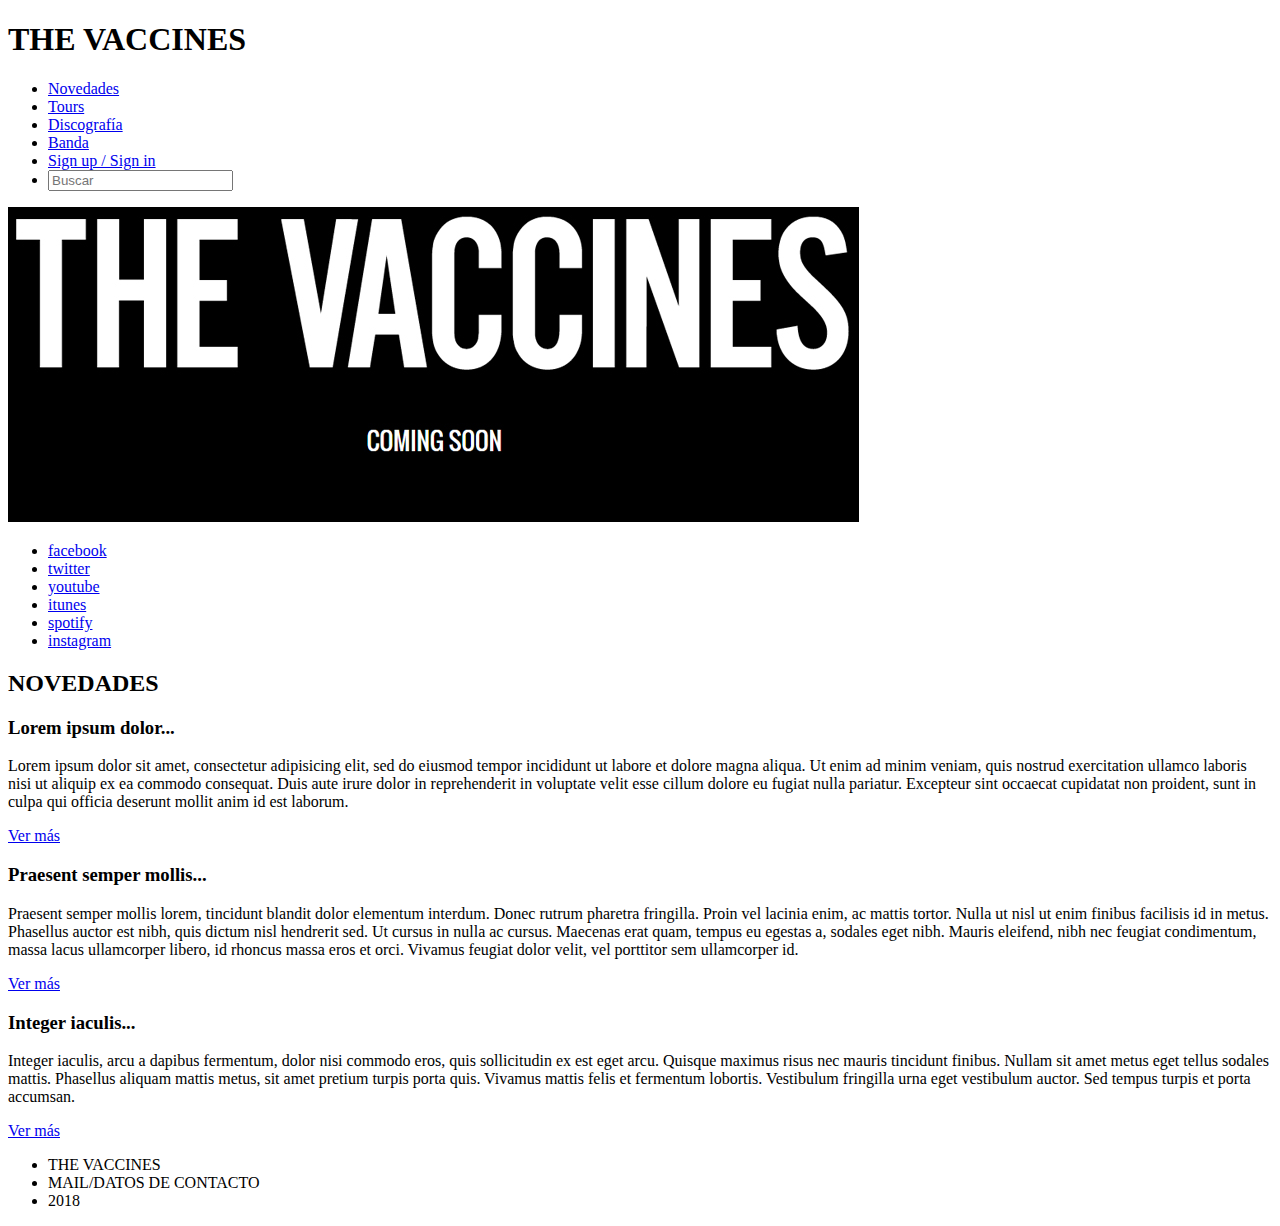
<file: desafio2/index.html>
<!DOCTYPE html>
<html lang="es" dir="ltr">
  <head>
    <meta charset="UTF-8" />
    <title>THE VACCINES</title>
  </head>
  <body>
    <header>
      <h1>THE VACCINES</h1>
      <nav>
        <ul><!--VER COMO COLOCAR NAVEGACIÓN HORIZONTAL
              Y BARRA DE BUSQUEDA-->
          <li><a href="#blog">Novedades</a></li>
          <li><a href="#">Tours</a></li>
          <li><a href="#">Discografía</a></li>
          <li><a href="#">Banda</a></li>
          <li><a href="#">Sign up / Sign in</a></li>
          <li><input type="text" name="search" placeholder="Buscar"></li>
        </ul>
      </nav>
    </header>

    <main>
      <section id="noticias destacadas">
        <!-- CREAR RUEDA CON VIDEO O IMAGENES PARA PRESENTAR NOTICIAS (3 O 4) - ANCHO TODA LA PAGINA"
        <iframe width="560" height="315" src="https://www.youtube.com/embed/uQKjI6395iU?rel=0&amp;controls=0&amp;showinfo=0" frameborder="0" allow="autoplay; encrypted-media" allowfullscreen></iframe>-->
          <img src="img/tapa.jpg" alt="the vaccines en construccion">
          <nav><!-- MENU DE REDES SOCIALES -->
            <ul>
              <li><a href="https://www.facebook.com/thevaccines" target="_blank">facebook</a></li>
              <li><a href="https://twitter.com/thevaccines" target="_blank">twitter</a></li>
              <li><a href="https://www.youtube.com/user/TheVaccinesVEVO" target="_blank">youtube</a></li>
              <li><a href="https://itunes.apple.com/us/artist/the-vaccines/5184234" target="_blank">itunes</a></li>
              <li><a href="https://open.spotify.com/artist/0Ak6DLKHtpR6TEEnmcorKA" target="_blank">spotify</a></li>
              <li><a href="https://www.instagram.com/thevaccines/" target="_blank">instagram</a></li>
            </ul>
          </nav>
      </section>
    </main>
    <section id="blog">
      <!--VER COMO GENERAR TRES COLUMNAS
          PARA ARTICULOS ARTICULOS ESTILO BLOG-->
      <h2>NOVEDADES</h2>
        <article id="1">
          <h3>Lorem ipsum dolor...</h3>
          <p>Lorem ipsum dolor sit amet, consectetur adipisicing elit, sed do eiusmod tempor incididunt ut labore et dolore magna aliqua. Ut enim ad minim veniam, quis nostrud exercitation ullamco laboris nisi ut aliquip ex ea commodo consequat. Duis aute irure dolor in reprehenderit in voluptate velit esse cillum dolore eu fugiat nulla pariatur. Excepteur sint occaecat cupidatat non proident, sunt in culpa qui officia deserunt mollit anim id est laborum.</p>
          <a href="#">Ver más</a>
        </article>
        <article id="2">
          <h3>Praesent semper mollis...</h3>
          <p>Praesent semper mollis lorem, tincidunt blandit dolor elementum interdum. Donec rutrum pharetra fringilla. Proin vel lacinia enim, ac mattis tortor. Nulla ut nisl ut enim finibus facilisis id in metus. Phasellus auctor est nibh, quis dictum nisl hendrerit sed. Ut cursus in nulla ac cursus. Maecenas erat quam, tempus eu egestas a, sodales eget nibh. Mauris eleifend, nibh nec feugiat condimentum, massa lacus ullamcorper libero, id rhoncus massa eros et orci. Vivamus feugiat dolor velit, vel porttitor sem ullamcorper id.</p>
          <a href="#">Ver más</a>
        </article>
        <article id="3">
          <h3>Integer iaculis...</h3>
          <p>Integer iaculis, arcu a dapibus fermentum, dolor nisi commodo eros, quis sollicitudin ex est eget arcu. Quisque maximus risus nec mauris tincidunt finibus. Nullam sit amet metus eget tellus sodales mattis. Phasellus aliquam mattis metus, sit amet pretium turpis porta quis. Vivamus mattis felis et fermentum lobortis. Vestibulum fringilla urna eget vestibulum auctor. Sed tempus turpis et porta accumsan.</p>
          <a href="#">Ver más</a>
        </article>
    <footer>
      <nav>
        <ul><!--los puntos negros quedan horribles, preguntar como sacarlos-->
          <li>THE VACCINES</li>
          <li>MAIL/DATOS DE CONTACTO</li>
          <li>2018</li>
        </ul>
    </footer>
  </body>
</html>
</file>
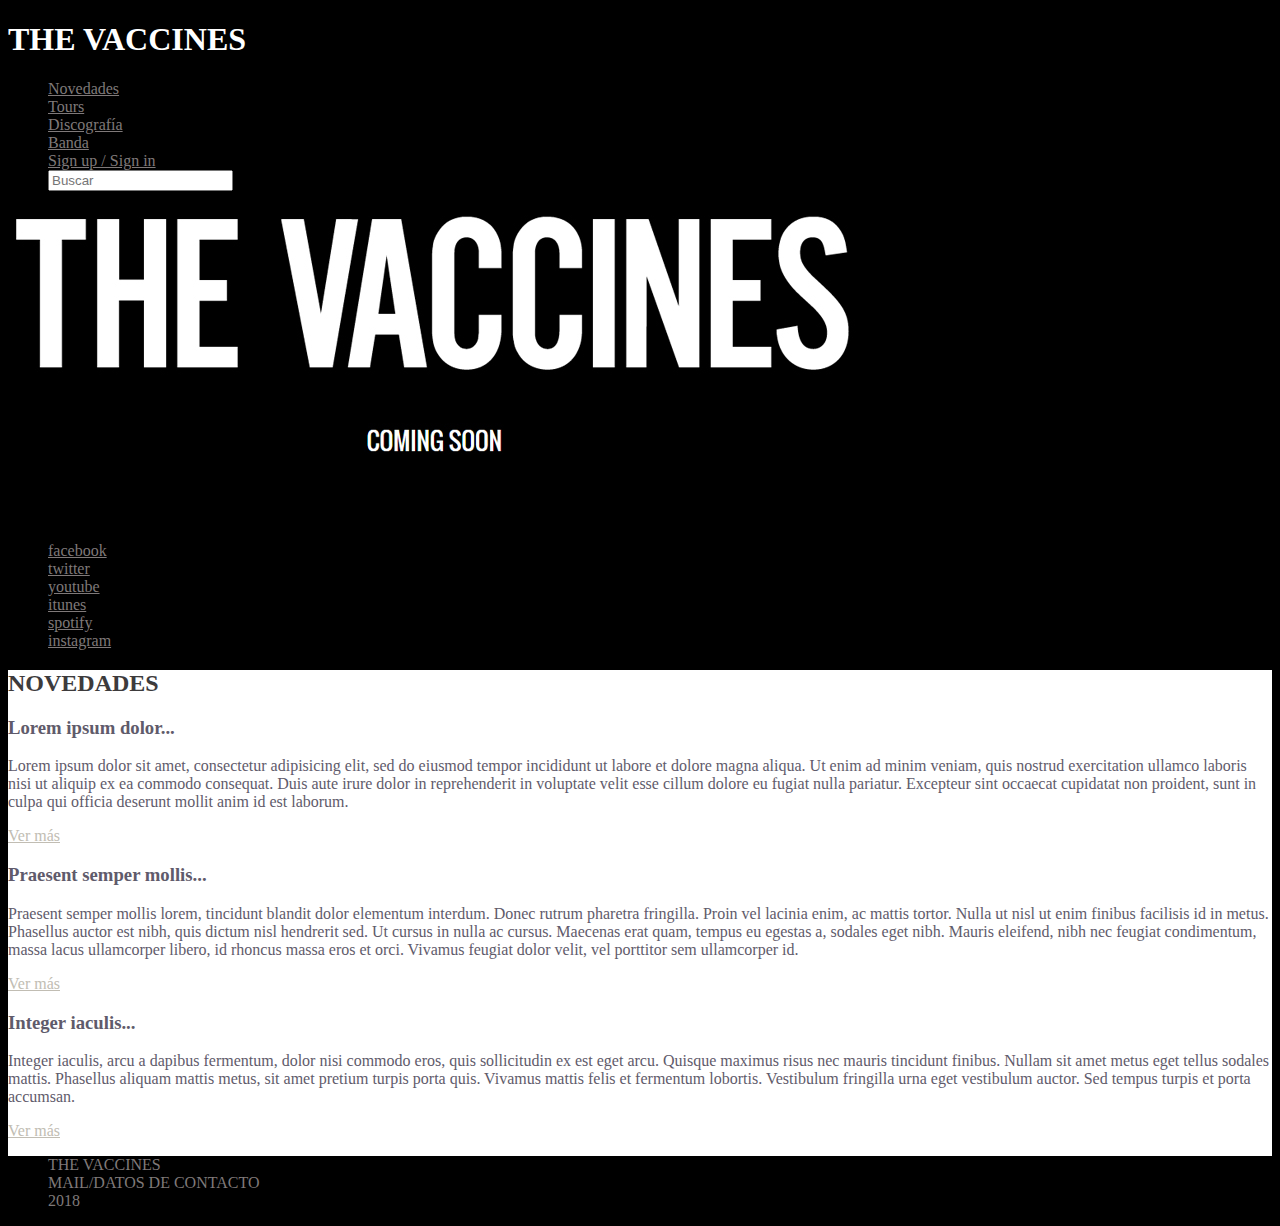
<file: desafio3/index.html>
<!DOCTYPE html>
<html lang="es" dir="ltr">
  <head>
    <meta charset="UTF-8" />
    <title>THE VACCINES</title>
    <link rel="stylesheet" href="css/estilos.css">
  </head>
  <body>
    <header>
      <h1>THE VACCINES</h1>
      <nav>
        <ul><!--VER COMO COLOCAR NAVEGACIÓN HORIZONTAL
              Y BARRA DE BUSQUEDA-->
          <li><a href="#blog">Novedades</a></li>
          <li><a href="#">Tours</a></li>
          <li><a href="#">Discografía</a></li>
          <li><a href="#">Banda</a></li>
          <li><a href="#">Sign up / Sign in</a></li>
          <li><input type="text" name="search" placeholder="Buscar"></li>
        </ul>
      </nav>
    </header>

    <main>
      <section id="noticias destacadas">
        <!-- CREAR RUEDA CON VIDEO O IMAGENES PARA PRESENTAR NOTICIAS (3 O 4) - ANCHO TODA LA PAGINA"
        <iframe width="560" height="315" src="https://www.youtube.com/embed/uQKjI6395iU?rel=0&amp;controls=0&amp;showinfo=0" frameborder="0" allow="autoplay; encrypted-media" allowfullscreen></iframe>
          <video controls autoplay loop>
            <source src="media/videovaccines.webm" type="video/webm">
            <source src="media/videovaccines.mp4" type="video/mp4">
            Your browser does not support the video tag.
          </video>-->
          <img src="img/tapa.jpg" alt="the vaccines en construccion">
          <nav><!-- MENU DE REDES SOCIALES -->
            <ul>
              <li><a href="https://www.facebook.com/thevaccines" target="_blank">facebook</a></li>
              <li><a href="https://twitter.com/thevaccines" target="_blank">twitter</a></li>
              <li><a href="https://www.youtube.com/user/TheVaccinesVEVO" target="_blank">youtube</a></li>
              <li><a href="https://itunes.apple.com/us/artist/the-vaccines/5184234" target="_blank">itunes</a></li>
              <li><a href="https://open.spotify.com/artist/0Ak6DLKHtpR6TEEnmcorKA" target="_blank">spotify</a></li>
              <li><a href="https://www.instagram.com/thevaccines/" target="_blank">instagram</a></li>
            </ul>
          </nav>
      </section>
    </main>
    <section id="blog">
      <!--VER COMO GENERAR TRES COLUMNAS
          PARA ARTICULOS ARTICULOS ESTILO BLOG-->
      <h2>NOVEDADES</h2>
        <article id="1">
          <h3>Lorem ipsum dolor...</h3>
          <p>Lorem ipsum dolor sit amet, consectetur adipisicing elit, sed do eiusmod tempor incididunt ut labore et dolore magna aliqua. Ut enim ad minim veniam, quis nostrud exercitation ullamco laboris nisi ut aliquip ex ea commodo consequat. Duis aute irure dolor in reprehenderit in voluptate velit esse cillum dolore eu fugiat nulla pariatur. Excepteur sint occaecat cupidatat non proident, sunt in culpa qui officia deserunt mollit anim id est laborum.</p>
          <a href="#">Ver más</a>
        </article>
        <article id="2">
          <h3>Praesent semper mollis...</h3>
          <p>Praesent semper mollis lorem, tincidunt blandit dolor elementum interdum. Donec rutrum pharetra fringilla. Proin vel lacinia enim, ac mattis tortor. Nulla ut nisl ut enim finibus facilisis id in metus. Phasellus auctor est nibh, quis dictum nisl hendrerit sed. Ut cursus in nulla ac cursus. Maecenas erat quam, tempus eu egestas a, sodales eget nibh. Mauris eleifend, nibh nec feugiat condimentum, massa lacus ullamcorper libero, id rhoncus massa eros et orci. Vivamus feugiat dolor velit, vel porttitor sem ullamcorper id.</p>
          <a href="#">Ver más</a>
        </article>
        <article id="3">
          <h3>Integer iaculis...</h3>
          <p>Integer iaculis, arcu a dapibus fermentum, dolor nisi commodo eros, quis sollicitudin ex est eget arcu. Quisque maximus risus nec mauris tincidunt finibus. Nullam sit amet metus eget tellus sodales mattis. Phasellus aliquam mattis metus, sit amet pretium turpis porta quis. Vivamus mattis felis et fermentum lobortis. Vestibulum fringilla urna eget vestibulum auctor. Sed tempus turpis et porta accumsan.</p>
          <a href="#">Ver más</a>
        </article>
    <footer>
      <nav>
        <ul>
          <li>THE VACCINES</li>
          <li>MAIL/DATOS DE CONTACTO</li>
          <li>2018</li>
        </ul>
    </footer>
  </body>
</html>
</file>
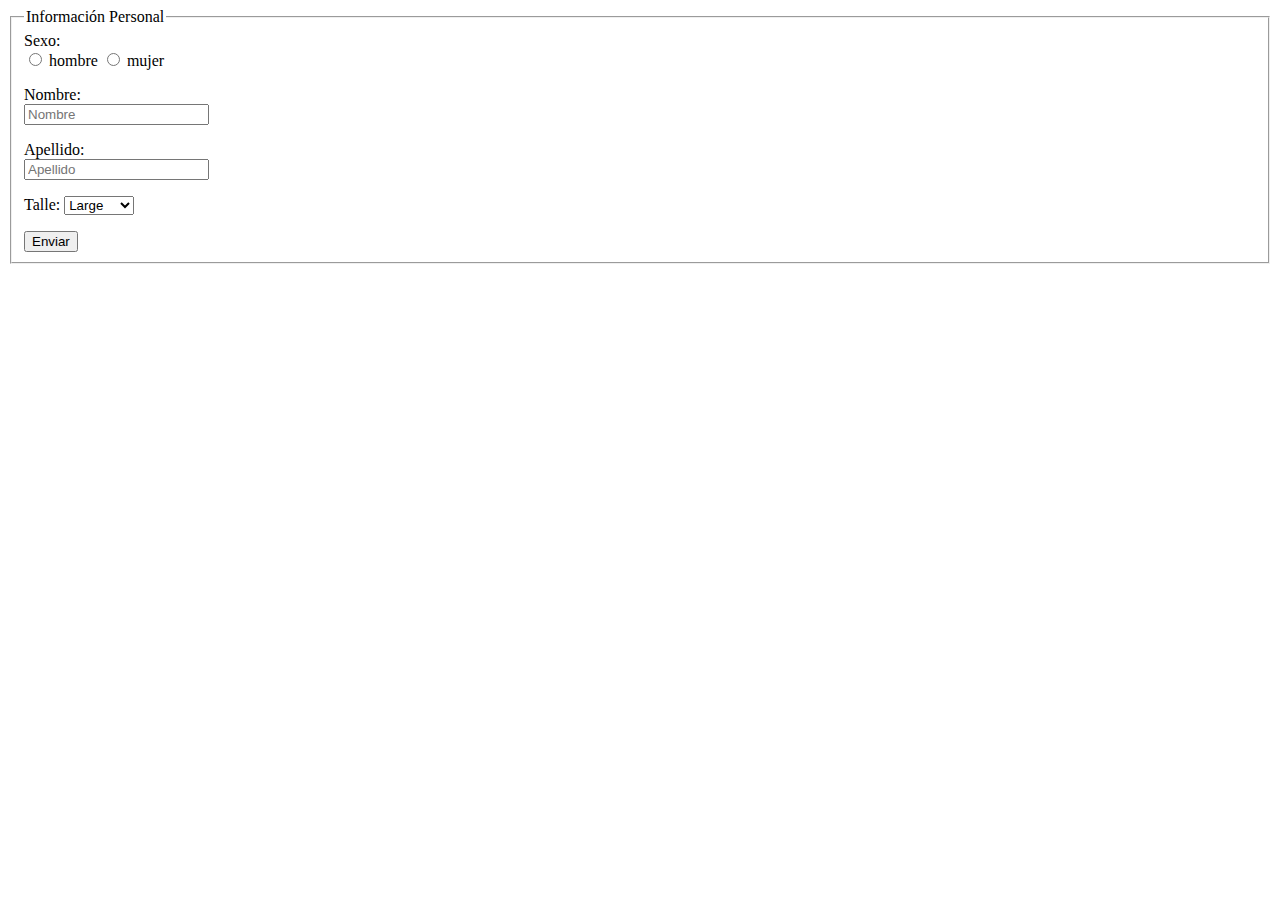
<file: desafio_form/index.html>
<!DOCTYPE html>
<html lang="es" dir="ltr">
  <head>
    <meta charset="UTF-8" />
    <title>Formulario Información Personal</title>
  </head>
  <body>
    <form action="#">
      <fieldset>
        <legend>Información Personal</legend>
        <!-- uso el DIV como caja, para que quede cada input quede abajo del otro-->

          <div>
            <label>Sexo:</label>
          </div>
              <input type="radio" name="sexo" value="1"> hombre
              <input type="radio" name="sexo" value="2"> mujer
          </div>
          <p></p>
          <div>
            <label>Nombre:</label>
          </div>
          <div>
              <input type="text" name="nombre" placeholder="Nombre">
          </div>
          <p></p>
          <div>
            <label>Apellido:</label>
          </div>
          <div>
              <input type="text" name="apellido" placeholder="Apellido">
          </div>
          <p></p>
          <div>
            <label>Talle:</label>
            <select name="talle">
              <option value="L">Large</option>
              <option value="M">Medium</option>
              <option value="S">Small</option>
            </select>
          </div>
          <p></p>
          <div class="">
            <input type="submit" value="Enviar">
          </div>
  </body>
</file>
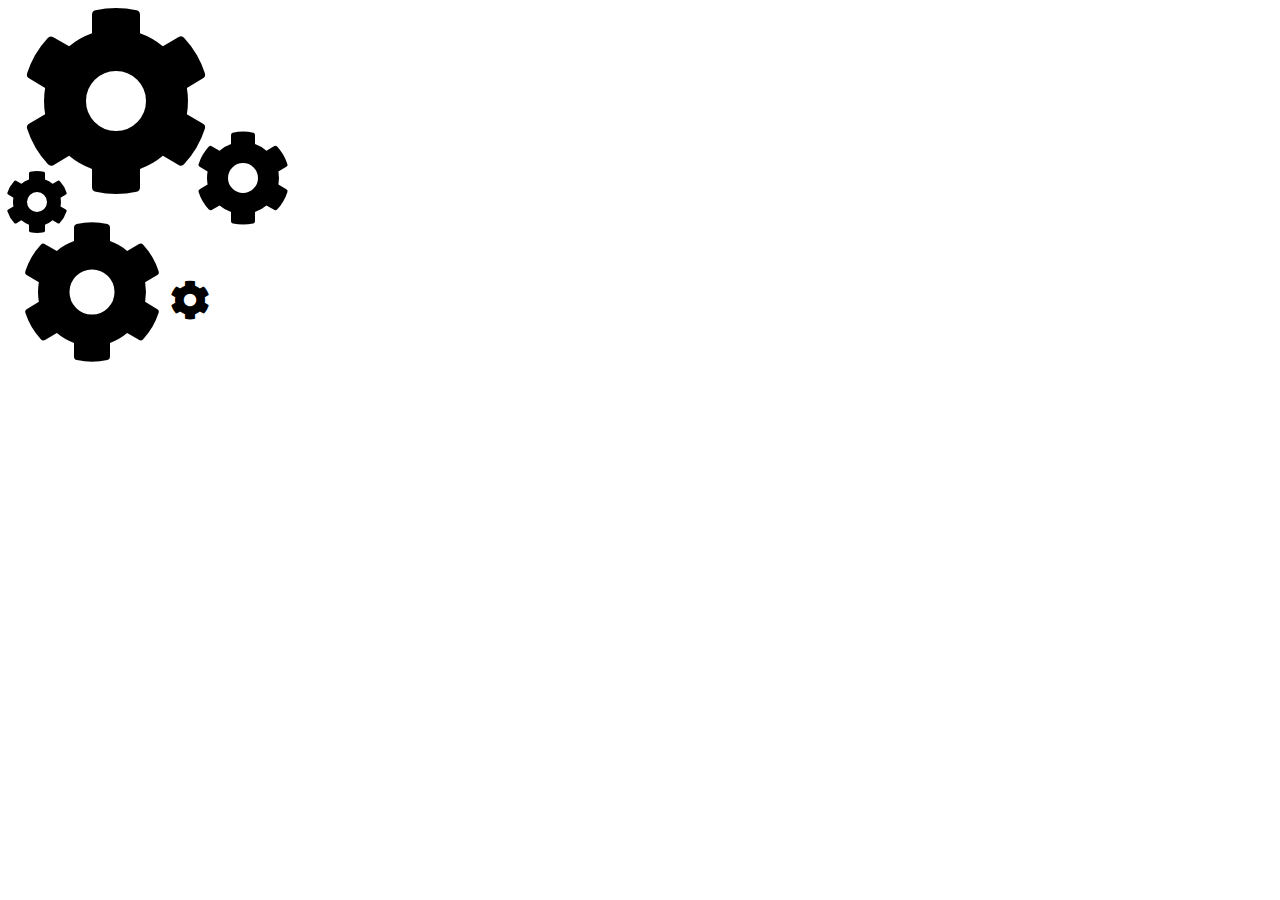
<file: desafiorotar/index.html>
<!DOCTYPE html>
<html lang="en" dir="ltr">
  <head>
    <meta charset="utf-8">
    <link rel="stylesheet" href="https://use.fontawesome.com/releases/v5.4.1/css/all.css">
    <link rel="stylesheet" href="css/estilos.css">
    <title></title>
  </head>
  <body>
    <div class="r1"><i class="fas fa-cog"></i></div>
    <div class="r2"><i class="fas fa-cog"></i></div>
    <div class="r3"><i class="fas fa-cog"></i></div>
    <div class="r4"><i class="fas fa-cog"></i></div>
    <div class="r5"><i class="fas fa-cog"></i></div>
  </body>
</html>
</file>
<file: desafio3/css/estilos.css>
html {
  font-size: 16px
}

body {
  background-color: black;
}

header h1 {
  color: white;
}

header nav a {
  color: #7f7979;
}

main nav a {
  color: #7f7979;
}

video {
  width: 100%;
  height: auto;
}

#blog {
  background-color: white;
  color: #5f5b6b;
}

#blog h2 {
  color: #3d3b3c;
}

#blog a {
  color: #c1bdb3;
}


footer {
  background-color: black;
  color: #7f7979;
}

ul {
  list-style: none;
}
</file>
<file: desafiorotar/css/estilos.css>
* {
    margin: 0;
    padding: 0;
    box-sizing: border-box;
}

@keyframes rotacion {
  0%  {
    transform: rotate(0deg);
    }
  100%  {
    transform: rotate(360deg);
      }
}


.r1 i {
font-size: 12rem;
position: relative;
left: 20px;
top: 5px;
animation-name: rotacion;
animation-duration: 4s;
animation-iteration-count: infinite;
animation-timing-function: linear;
}

.r2 i {
font-size: 6rem;
position: absolute;
left: 195px;
top: 130px;
animation-name: rotacion;
animation-duration: 4s;
animation-iteration-count: infinite;
animation-timing-function: linear;
animation-direction: reverse;
}

.r3 i {
font-size: 4rem;
position: absolute;
left: 5px;
top: 170px;
animation-name: rotacion;
animation-duration: 4s;
animation-iteration-count: infinite;
animation-timing-function: linear;
animation-direction: reverse;
}

.r4 i {
font-size: 9rem;
position: absolute;
left: 20px;
top: 220px;
animation-name: rotacion;
animation-duration: 4s;
animation-iteration-count: infinite;
animation-timing-function: linear;
}


.r5 i {
font-size: 2.5rem;
position: absolute;
left: 170px;
top: 280px;
animation-name: rotacion;
animation-duration: 4s;
animation-iteration-count: infinite;
animation-timing-function: linear;
animation-direction: reverse;
}
</file>
